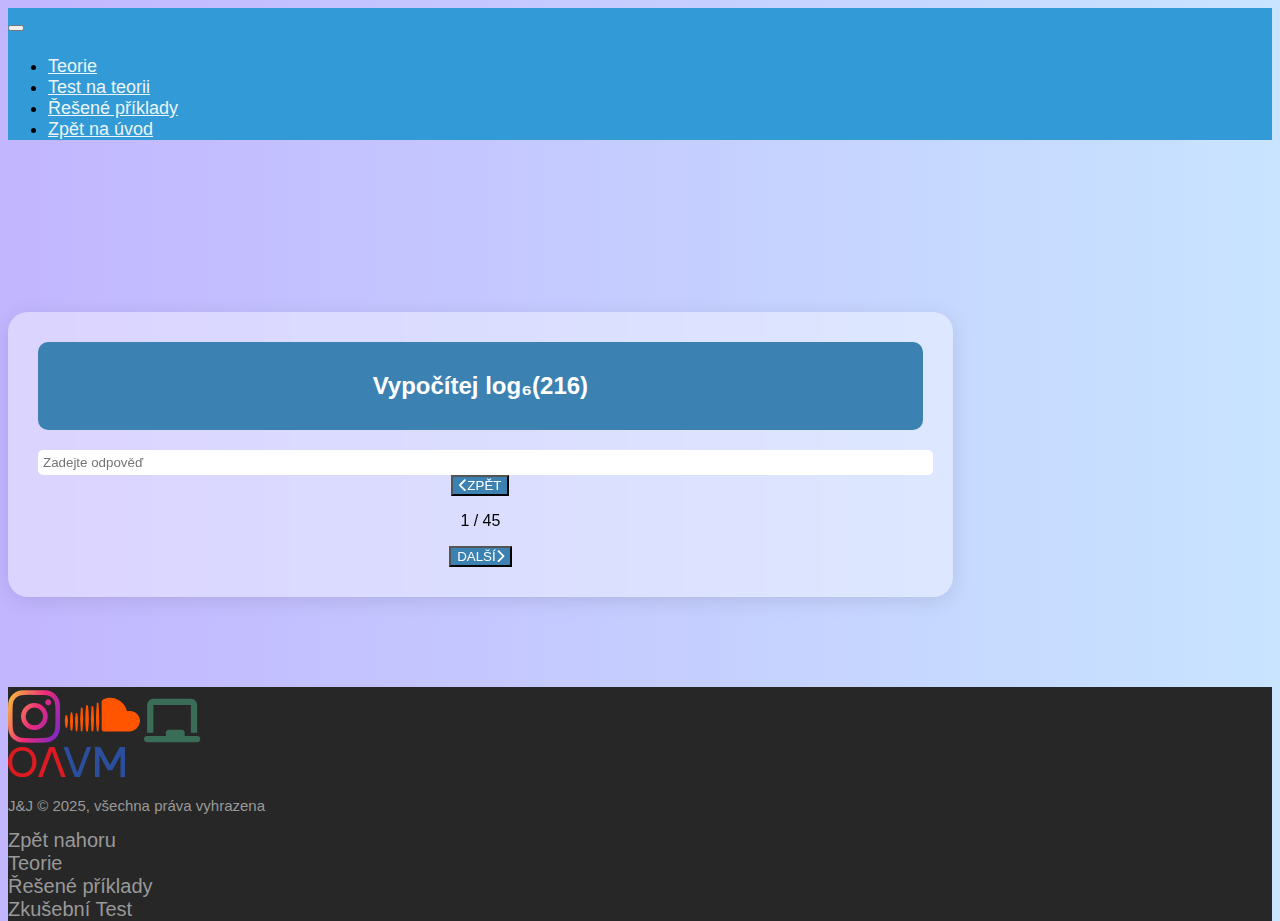
<file: projektovy_denkoli/Test.html>
<!DOCTYPE html>
<html lang="en">
  <head>
    <title>Test</title>
    <!-- Required meta tags -->
    <meta charset="utf-8" />
    <meta
      name="viewport"
      content="width=device-width, initial-scale=1, shrink-to-fit=no"
    />

    <!-- Bootstrap CSS v5.2.1 -->
    <link
      href="https://cdn.jsdelivr.net/npm/bootstrap@5.3.2/dist/css/bootstrap.min.css"
      rel="stylesheet"
      integrity="sha384-T3c6CoIi6uLrA9TneNEoa7RxnatzjcDSCmG1MXxSR1GAsXEV/Dwwykc2MPK8M2HN"
      crossorigin="anonymous"
    />
    <link
      rel="stylesheet"
      href="https://cdnjs.cloudflare.com/ajax/libs/font-awesome/6.7.2/css/all.min.css"
    />
    <link rel="stylesheet" href="Test.css" />
  </head>

  <body>
            <div class="sticky-top" > 
<nav class="navbar navbar-expand-sm " data-aos="fade-down" data-aos-duration="3000" data-aos-offset="500">

  <div class="container-fluid " style="background-color:#329ad6; font-size: 22px;"> 
   <button class="navbar-toggler w-100" type="button" data-bs-toggle="collapse" data-bs-target="#collapsibleNavbar">
      <span class="navbar-toggler-icon "  ></span>
    </button>
 
   
   
    <div class="collapse navbar-collapse navigace" id="collapsibleNavbar">    <div class="ms-auto">
    <ul class="navbar-nav ">
      
    
      <li class="nav-item ">
        <a class="nav-link px-5" href="../vysvetleni.html" style="color: rgb(235, 245, 247);">Teorie</a>
      </li>

      <li class="nav-item "> 
        <a class="nav-link ps-5" href="Teorie_test.html" style="color: rgb(235, 245, 247);">Test na teorii</a>
      </li>

      <li class="nav-item ">
        <a class="nav-link px-5" href="Resene_priklady.html" style="color: rgb(235, 245, 247);">Řešené příklady</a>
      </li> 
   
       <li class="nav-item "> 
        <a class="nav-link ps-5" href="../index.html" style="color: rgb(235, 245, 247);">Zpět na úvod</a>
      </li>
    
      </div>
    
    <div class="ms-auto ">
  
    </ul></div></div>


</nav>
</div> 

    <main class="flex-fill">
      <div class="container d-flex justify-content-center">
        <div class="quiz-card">
          <div class="question" id="question"></div>

          <input
            type="text"
            class="answer"
            id="answer"
            placeholder="Zadejte odpověď"
          />

          <div class="d-flex justify-content-between mt-4">
            <button type="button" class="btn" id="zpet">
              <i class="fa-solid fa-chevron-left me-2"></i>ZPĚT
            </button>
            <p id="counter" class="fw-bold"></p>
            <button type="button" class="btn" id="dalsi">
              DALŠÍ<i class="fa-solid fa-chevron-right ms-2"></i>
            </button>
          </div>

          <div class="mt-4 d-flex flex-column align-items-center">
            <button
              id="retryBtn"
              class="btn mb-2"
              style="display: none"
              onclick="location.reload()"
            >
              Opakovat test
            </button>

            <button
              id="backBtn"
              class="btn"
              style="display: none"
              onclick="window.location.href='index.html'"
            >
              Zpět na hlavní stránku
            </button>
          </div>
        </div>
      </div>
    </main>
    <footer>
      <div class="container-fluid">
        <div class="row text-center pt-2 pb-3">
          <div class="col-lg-4 pt-3">
            <a href="https://www.instagram.com/oavalmez/" target="_blank">
              <i class="fa-brands fa-instagram"></i
            ></a>
            <a
              href="https://soundcloud.com/obchodn-akademie-a-vo"
              target="_blank"
            >
              <i class="fa-brands fa-soundcloud px-3"></i
            ></a>
            <a href="https://miro.com/online-whiteboard/" target="_blank">
              <i class="fa-solid fa-chalkboard"></i
            ></a>
          </div>
          <div class="col-lg-4 pt-5 pb-3">
            <a href="https://www.oavm.cz/" target="_blank"
              ><img src="oavm-logo-red_blue.svg" alt="" class="img-fluid"
            /></a>
            <p class="pt-3">J&J &copy; 2025, všechna práva vyhrazena</p>
          </div>
          <div class="col-lg-4">
            <a href="#">Zpět nahoru</a><br /><a href="../vysvetleni.html"
              >Teorie</a
            ><br /><a href="">Řešené příklady</a><br /><a href=""
              >Zkušební Test</a
            >
          </div>
        </div>
      </div>
    </footer>

    <script>
      const quizData = [
        { question: "Vypočítej log₂(2)", correct: 1 },
        
        { question: "Vypočítej log₂(16)", correct: 4 },
        { question: "Vypočítej log₃(3)", correct: 1 },
        { question: "Vypočítej log₃(81)", correct: 4 },
        { question: "Vypočítej log₄(4)", correct: 1 },

        { question: "Vypočítej log₅(125)", correct: 3 },
        { question: "Vypočítej log₆(216)", correct: 3 },
        { question: "Vypočítej log₇(1)", correct: 0 },
        { question: "Vypočítej log₈(8)", correct: 1 },
        { question: "Vypočítej log₈(512)", correct: 3 },

        { question: "Vypočítej log₂(64/8)", correct: 3 },
        { question: "Vypočítej log₃(243/3)", correct: 4 },
        { question: "Vypočítej log₅(625/25)", correct: 2 },
        { question: "Vypočítej log₂(4*8)", correct: 5 },
        { question: "Vypočítej log₃(27*9)", correct: 5 },
        { question: "Vypočítej log₄(64/4)", correct: 2 },
        { question: "Vypočítej log₇(343*7)", correct: 4 },
        { question: "Vypočítej log₆(216/6)", correct: 2 },
        { question: "Vypočítej log₈(512/64)", correct: 1 },
        { question: "Vypočítej log₂(128/2)", correct: 6 },

        { question: "Vypočítej log₆(216)", correct: 3 },
  { question: "Vypočítej log₇(343)", correct: 3 },
  { question: "Vypočítej log₂(32)", correct: 5 },
  { question: "Vypočítej log₃(243)", correct: 5 },
  { question: "Vypočítej log₁₀(1000)", correct: 3 },
 
  { question: "Vypočítej log₂(16)", correct: 4 },
  { question: "Vypočítej log₉(729)", correct: 3 },
  { question: "Vypočítej log₂(256)", correct: 8 },
  { question: "Vypočítej log₁₀(100000)", correct: 5 },
  { question: "Vypočítej log₄(64)", correct: 3 },
 
  { question: "Vyřeš log₂(x) = 4", correct: 16 },
  { question: "Vyřeš log₃(x) = 5", correct: 243 },
  { question: "Vyřeš log₅(x) = 2", correct: 25 },
  { question: "Vyřeš log₄(x) = 3", correct: 64 },
  { question: "Vyřeš log₇(x) = 1", correct: 7 },
 
  { question: "Vyřeš log₂(3x − 2) = 4", correct: 6 },
  { question: "Vyřeš log₅(x + 6) = 2", correct: 19 },
  { question: "Vyřeš log(x) + log(x − 3) = log 28", correct: 7 },
  { question: "Vyřeš log₃(x − 2) = 3", correct: 29 },
  { question: "Vyřeš log₄(x) + log₄(x − 4) = 2", correct: 8 },
 
  { question: "Vyřeš log₂(x + 2) − log₂(x − 2) = 2", correct: 6 },
  { question: "Vyřeš log₉(x) = 1/2", correct: 3 },
  { question: "Vyřeš log(x + 4) = 3", correct: 996 },
  { question: "Vyřeš log(x − 2) + log(x − 6) = log 40", correct: 10 },
  { question: "Vyřeš log₇(2x − 1) = log₇(3x − 8)", correct: 7 }
         
      ];

      function shuffle(array) {
        for (let i = array.length - 1; i > 0; i--) {
          const j = Math.floor(Math.random() * (i + 1));
          [array[i], array[j]] = [array[j], array[i]];
        }
        return array;
      }

      let questionOrder = shuffle([...Array(quizData.length).keys()]);
      let currentQuestion = 0;
      let score = 0;

      let answersArray = [];
      let correctArray = [];

      const questionEl = document.getElementById("question");
      const answerEl = document.getElementById("answer");
      const nextBtn = document.getElementById("dalsi");
      const backBtn = document.getElementById("zpet");
      const counterEl = document.getElementById("counter");

      const retryBtn = document.getElementById("retryBtn");
      const backBtnEnd = document.getElementById("backBtn");

      function loadQuestion() {
        const data = quizData[questionOrder[currentQuestion]];
        questionEl.textContent = data.question;
        counterEl.textContent = `${currentQuestion + 1} / ${quizData.length}`;

        answerEl.value = answersArray[currentQuestion] ?? "";

        if (currentQuestion === quizData.length - 1) {
          nextBtn.innerHTML = "DOKONČIT";
          nextBtn.onclick = finishTest;
        } else {
          nextBtn.innerHTML = `DALŠÍ<i class="fa-solid fa-chevron-right ms-2"></i>`;
          nextBtn.onclick = checkAnswer;
        }
      }

      function checkAnswer() {
        const text = answerEl.value;

        if (text === "") {
          answerEl.placeholder = "Zadejte hodnotu!!";
          answerEl.style.fontWeight = "bold";
          return;
        }

        answerEl.placeholder = "Zadejte odpověď";
        answerEl.style.fontWeight = "normal";

        const userValue = Number(text);

        answersArray[currentQuestion] = userValue;
        correctArray[currentQuestion] =
          quizData[questionOrder[currentQuestion]].correct;

        currentQuestion++;
        loadQuestion();
      }

      function backButton() {
        if (currentQuestion > 0) {
          currentQuestion--;
          loadQuestion();
        }
      }

      function finishTest() {
        const text = answerEl.value;

        if (text === "") {
          answerEl.placeholder = "Zadejte hodnotu!!";
          answerEl.style.fontWeight = "bold";
          return;
        }

        const userValue = Number(text);
        answersArray[currentQuestion] = userValue;
        correctArray[currentQuestion] =
          quizData[questionOrder[currentQuestion]].correct;

        score = 0;
        for (let i = 0; i < quizData.length; i++) {
          if (answersArray[i] === correctArray[i]) {
            score++;
          }
        }

        questionEl.textContent = `Na testu se ti povedlo získat ${score} bodů z ${quizData.length}`;

        answerEl.style.display = "none";
        counterEl.style.display = "none";
        nextBtn.style.display = "none";
        backBtn.style.display = "none";

        retryBtn.style.display = "block";
        backBtnEnd.style.display = "block";
      }

      backBtn.onclick = backButton;
      nextBtn.onclick = checkAnswer;

      loadQuestion();
    </script>

    <script
      src="https://cdn.jsdelivr.net/npm/@popperjs/core@2.11.8/dist/umd/popper.min.js"
      crossorigin="anonymous"
    ></script>

    <script
      src="https://cdn.jsdelivr.net/npm/bootstrap@5.3.2/dist/js/bootstrap.min.js"
      crossorigin="anonymous"
    ></script>
  </body>
</html>
</file>
<file: projektovy_denkoli/Test.css>
html, body{
  height: 100%;
}

body {  
  display: flex;
  flex-direction: column;
  font-family: Arial, sans-serif;
  background: linear-gradient(to right, #c2b6ff, #c8e4ff);
}
.container {
  margin-top: 150px;
}
nav {
  background-color: #3b82b3;
}
nav li{
  font-size: 18px;
}


.quiz-card {
  background: rgba(255, 255, 255, 0.4);
  backdrop-filter: blur(10px);
  padding: 30px;
  border-radius: 20px;
  width: 70%;
  text-align: center;
  box-shadow: 0 4px 20px rgba(0, 0, 0, 0.1);
}

.question {
  background-color: #3b82b3;
  color: white;
  font-size: 24px;
  padding: 30px;
  border-radius: 10px;
  margin-bottom: 20px;
  font-weight: bold;
}

.btn {
  background-color: #3b82b3;
  color: white;
}
.answer {
  width: 100%;
  margin-right: 10px;
  padding: 5px;
  border: none;
  border-radius: 5px;
}



.fa-instagram{
  background-image: linear-gradient(115deg, #f9ce34, #ee2a7b, #6228d7);
  color: transparent;
  background-clip: text;
  font-size: 60px;
}

.fa-soundcloud{

    color: #FF5500;
    font-size:60px;

}

.fa-chalkboard{
    font-size:50px;
    color: #3A6D58;

}

footer{
margin-top: 90px;
    font-weight: 500;
    font-size: 15px;
    background-color: #272727;
    color: #999999;

}



footer i:hover{

    color: #cecdcd;

}

footer a{text-decoration: none;
        color: #999999;
        font-size: 20px;

}

footer a:hover{color: #cecdcd;}


footer img{


    max-height: 30px;


}



@media (max-width: 750px) {
  
  .quiz-card {
    width: 100%;
  }
  
  
}
@media (hover: hover) {
  .btn:hover {
    background-color: #cddbf1;
    transition: all 0.3s;
  }
}
</file>
